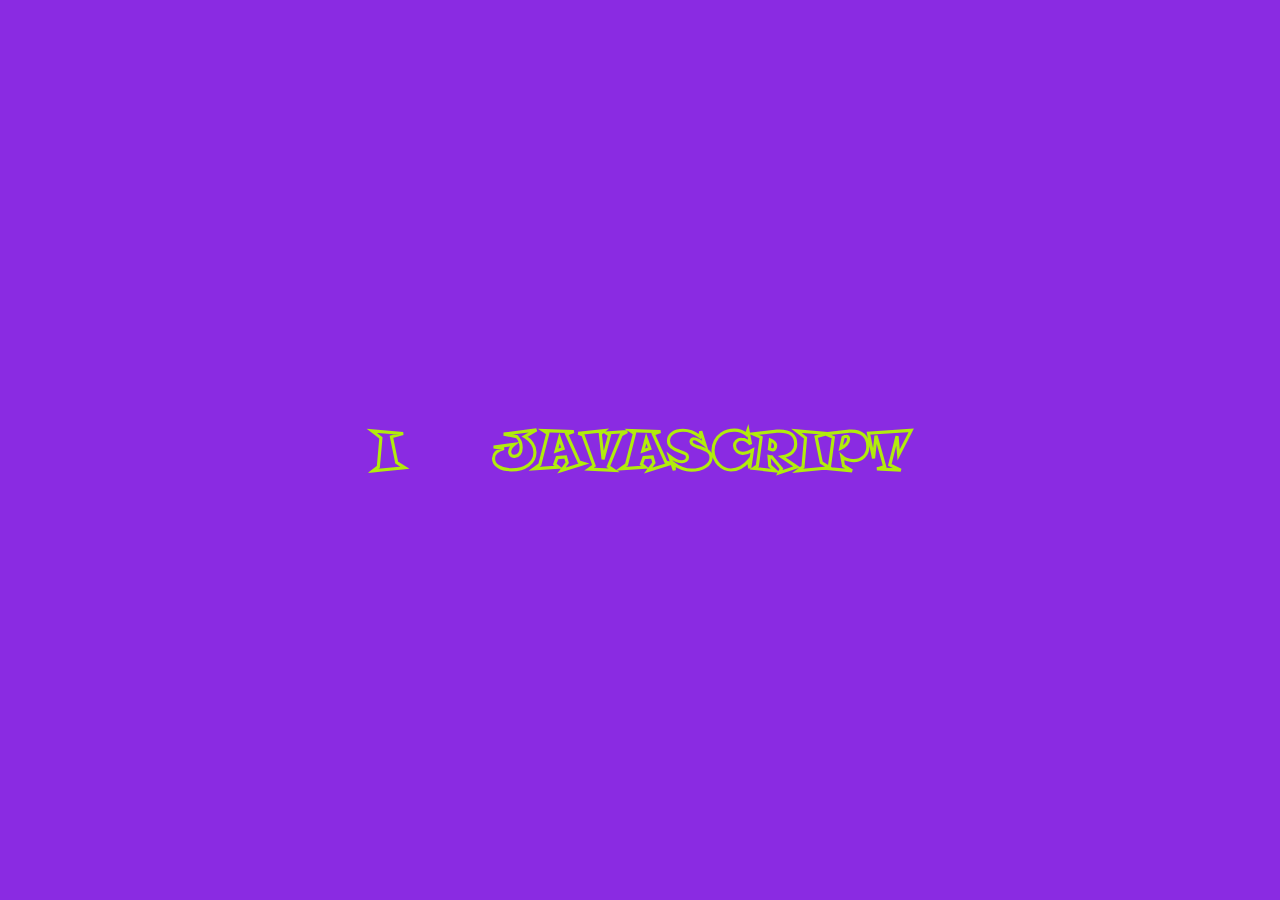
<file: index.html>
<!DOCTYPE html>
<html lang="en">
<head>
    <meta charset="UTF-8">
    <meta name="viewport" content="width=device-width, initial-scale=1.0">
    <title>Document TYPE</title>
    <style>
        *{
            margin: 0;
            padding: 0;
            box-sizing: border-box;
        }
        .container {
            height: 100vh;
            width: 100%;
            display: flex;
            justify-content: center;
            align-items: center;
            background-color: blueviolet;
        }

        .svg {
            padding: 15px;
        }

        .text {
              fill: none;
              stroke: #b1ec0c;
              stroke-width: 5px;
              animation: text 20s infinite;
            }
      
        @keyframes text {
            0%{
                stroke-dasharray: 3674px 3674px;
                stroke-dashoffset: 3674px;

            }
            100%{
                stroke-dashoffset: 0;
            }
        }

        .heart {
            fill: #cd181d;
            opacity: 0;
            
            animation: pulse .8s infinite linear alternate;
            animation-delay: 2.1s;
            
        }

@keyframes pulse {
  from {
    transform: scale(0.7);
    opacity: 1;
  }
  to {
    transform: scale(1), translate(0 -30);
    opacity: 1;
  }
}
     
    </style>
</head>
<body>
    <div class="container">

        <svg class="svg" xmlns="http://www.w3.org/2000/svg" width="866.469" height="81.481" viewBox="0 0 866.469 81.481">
            <g id="Group_2" data-name="Group 2" transform="translate(-621.268 -475.166)">
              <g id="shapes-and-symbols" transform="translate(715.268 459)">
                <g id="Group_1" data-name="Group 1" transform="translate(0 30)">
                  <path class="heart" data-name="Path 1" d="M53.49,30a17.4,17.4,0,0,0-10.77,3.67,24.262,24.262,0,0,0-6.3,7.47,24.26,24.26,0,0,0-6.3-7.47A17.4,17.4,0,0,0,19.348,30C8.318,30,0,38.894,0,50.687,0,63.429,10.377,72.146,26.086,85.343c2.668,2.241,5.691,4.781,8.834,7.491a2.3,2.3,0,0,0,3,0c3.143-2.71,6.167-5.25,8.836-7.492,15.708-13.2,26.085-21.913,26.085-34.654C72.838,38.894,64.52,30,53.49,30Z" transform="translate(0 -30)"/>
                </g>
              </g>
              <path id="Path_2" data-name="Path 2" class="text" d="M51.229-2.092.943,2.789,9.393-3.527l4.061-45.855L-.943-60.416l49.506,4.143L30.146-50.982l8.326,40.811ZM259.752-62.057,241.213-51.393a35.933,35.933,0,0,1,11.936,11.033,24.391,24.391,0,0,1,4.184,13.576q0,12.469-10.274,20.221T220.049,1.189q-12.551,0-20.405-5t-7.854-12.633a13.229,13.229,0,0,1,4.04-9.885q4.04-3.937,12.366-6.111l-16.283-2.42,32.648-4.348a23.569,23.569,0,0,0-5.414,5.865,11.308,11.308,0,0,0-1.8,5.947,7.291,7.291,0,0,0,1.969,5.332,7.015,7.015,0,0,0,5.25,2.01,9.644,9.644,0,0,0,7.978-3.691q2.933-3.691,2.933-10.09a26.366,26.366,0,0,0-1.62-9.536,23.157,23.157,0,0,0-5.065-7.772l-20.918-4.225Zm42.164,29.613-5.7-16.365-5.537,20.18ZM335.016-8.9,299.25,2.174,308.4-10.09l-2.584-9.064-13.289,1.025L288.668-7.547l5.783,4.512L255.568-.246,265.043-7.3l12.592-48.973L270.5-60.908l48.234,1.6-11.238,4.02,19.729,44.051Zm68.209-50.49-9.393,5.373-20.262,50,9.105,6.193L342.932,0l8-5.373-17.6-48.645-7.383-2.5,41.016-4.389L360.814-55.7,365.2-15.463l10.131-38.145-4.922-3.527ZM439.2-32.443l-5.7-16.365-5.537,20.18ZM472.295-8.9,436.529,2.174l9.146-12.264-2.584-9.064L429.8-18.129,425.947-7.547l5.783,4.512L392.848-.246,402.322-7.3l12.592-48.973-7.137-4.635,48.234,1.6-11.238,4.02L464.5-11.238Zm47.5-50.9,6.973,21.984a68.289,68.289,0,0,0-10.233-7.526q-4.532-2.6-7.444-2.6a4.669,4.669,0,0,0-3.384,1.169,4.322,4.322,0,0,0-1.21,3.261,5.9,5.9,0,0,0,2.6,4.676,25.445,25.445,0,0,0,8.142,3.732q12.264,3.732,16.591,7.28a11.227,11.227,0,0,1,4.327,9.085q0,8.941-8.8,14.725t-22.62,5.783A40.453,40.453,0,0,1,490.731-.8a45.238,45.238,0,0,1-12.858-7.28V1.764L470.531-20.18a45.529,45.529,0,0,0,10.028,6.357,22.2,22.2,0,0,0,8.962,2.215,10.942,10.942,0,0,0,6.768-1.846,6.085,6.085,0,0,0,2.42-5.127,6.4,6.4,0,0,0-1.948-4.9q-1.948-1.825-8.675-3.917-9.8-3.117-14.6-7.4a13.112,13.112,0,0,1-4.8-10.069q0-7.26,6.4-11.895T491.736-61.4a37.256,37.256,0,0,1,13.207,2.42,54.343,54.343,0,0,1,13.248,7.506ZM601.7-29.818,597.311-1.354,595.629-13a43.008,43.008,0,0,1-13.1,10.746,32.2,32.2,0,0,1-14.95,3.691,24.677,24.677,0,0,1-9.967-2.112,27.342,27.342,0,0,1-8.736-6.132,33.519,33.519,0,0,1-7.116-10.479,29.933,29.933,0,0,1-2.481-11.874,33.139,33.139,0,0,1,3.568-15.36,29.833,29.833,0,0,1,10.131-11.341,33.536,33.536,0,0,1,9.454-4.348A40.1,40.1,0,0,1,573.4-61.646a29.125,29.125,0,0,1,10.008,1.682,28.349,28.349,0,0,1,8.7,5.127l2.379-6.809,4.184,22.436a18.764,18.764,0,0,0-6.4-5.968,16.25,16.25,0,0,0-7.957-2.03,10.914,10.914,0,0,0-7.916,2.892,10.1,10.1,0,0,0-2.994,7.608,10.866,10.866,0,0,0,3.732,8.388,13.4,13.4,0,0,0,9.352,3.384,23.247,23.247,0,0,0,7.178-1.21A43.379,43.379,0,0,0,601.7-29.818Zm26.7-2.174a14.192,14.192,0,0,0,2.83,1.169,9.734,9.734,0,0,0,2.707.431,3.751,3.751,0,0,0,3.056-1.928,7.531,7.531,0,0,0,1.333-4.389,7.85,7.85,0,0,0-2.01-5.332A17.424,17.424,0,0,0,630-46.184ZM671.672-3.445l-27.48,9.229L647.473-.41,631.928-19.318q-.943-.082-1.948-.267t-2.071-.39l1.189,14.6,9.229,8.162-34.7-3.9,5.783-4.1L615.4-50.08,602.438-55.7l31.5-3.609q3.609-.451,6.193-.636t4.594-.185q12.469,0,18.908,5.106t6.439,15.032a17.638,17.638,0,0,1-5.5,13.433q-5.5,5.188-16.324,7.157Zm51.8,1.354L673.189,2.789l8.449-6.316L685.7-49.383,671.3-60.416l49.506,4.143-18.416,5.291,8.326,40.811ZM741.4-32.854a23.441,23.441,0,0,0,8.982-6.419q3.445-4.081,3.445-8.019a5.425,5.425,0,0,0-.861-3.384,3.194,3.194,0,0,0-2.666-1.087,8.12,8.12,0,0,0-2.42.369,14.1,14.1,0,0,0-2.707,1.23ZM716.748-55.7l31.5-3.609q4.43-.492,6.521-.656t3.322-.164q12.51,0,19.4,6.275t6.891,17.637q0,10.213-6.275,16.57t-16.324,6.357a30.853,30.853,0,0,1-10.459-1.7,21.735,21.735,0,0,1-8.08-4.983l2.584,14.6,13.453,8.162-41.344-3.9,5.783-4.1,5.988-44.871ZM853-61.236,833.109-22.354l-2.584-29.654L819.082-6.562l17.391,8.326L798.9-.246,811-4.02l-13.74-48.809-3.9,35.848-8.039-39.7Z" transform="translate(630.5 546.5)"/>
            </g>
          </svg>
    </div>
      
</body>
</html>
</file>
